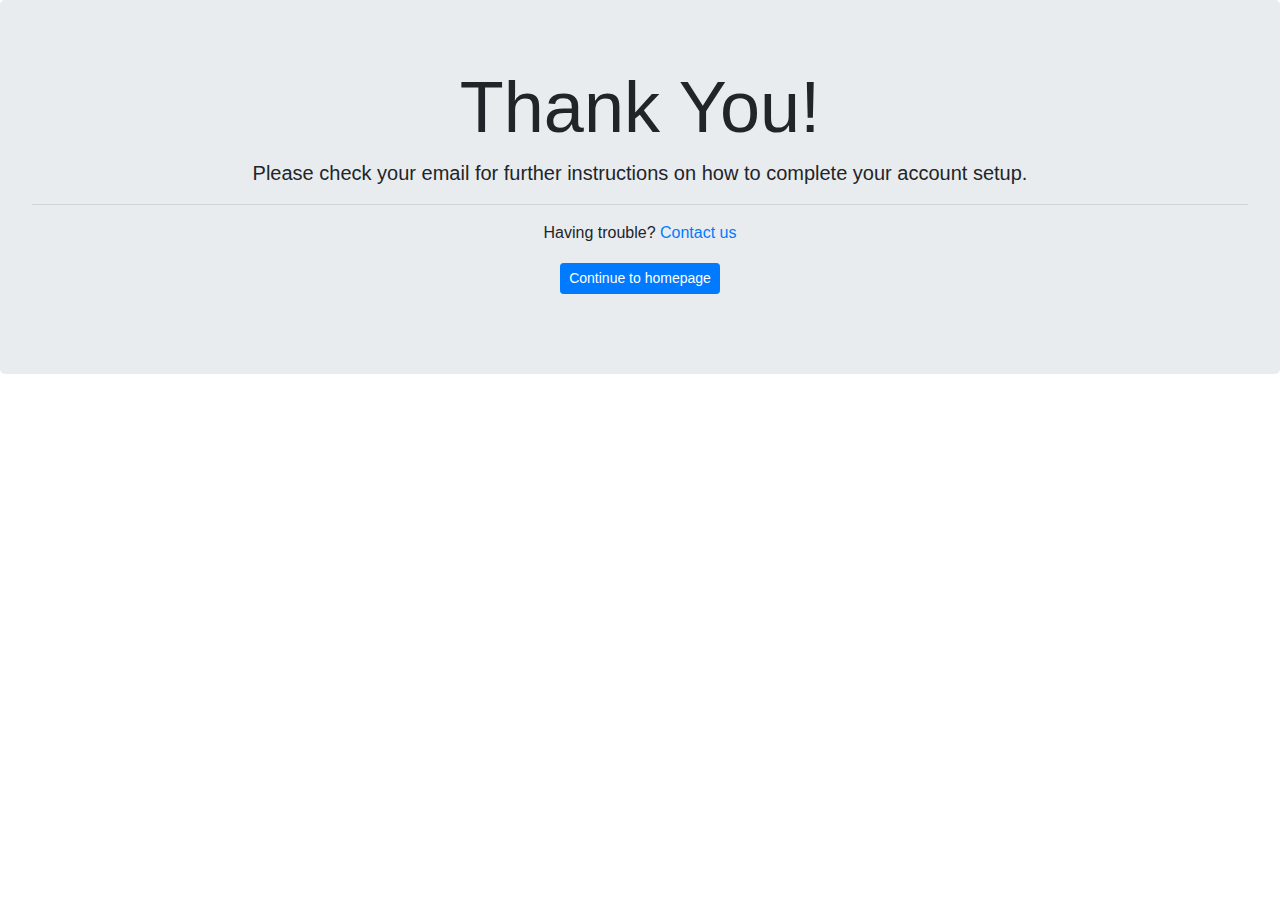
<file: pages/thankyou.html>
<!DOCTYPE html>
<html lang="en">
<head>
    <meta charset="UTF-8">
    <meta http-equiv="X-UA-Compatible" content="IE=edge">
    <meta name="viewport" content="width=device-width, initial-scale=1.0">
    <title>Thank you page</title>
    <link rel="stylesheet" href="https://stackpath.bootstrapcdn.com/bootstrap/4.3.1/css/bootstrap.min.css" integrity="sha384-ggOyR0iXCbMQv3Xipma34MD+dH/1fQ784/j6cY/iJTQUOhcWr7x9JvoRxT2MZw1T" crossorigin="anonymous">
</head>
<body>
    <div class="jumbotron text-center">
        <h1 class="display-3">Thank You!</h1>
        <p class="lead"><strong>Please check your email</strong> for further instructions on how to complete your account setup.</p>
        <hr>
        <p>
          Having trouble? <a href="">Contact us</a>
        </p>
        <p class="lead">
          <a class="btn btn-primary btn-sm" href="https://bootstrapcreative.com/" role="button">Continue to homepage</a>
        </p>
      </div>
    
</body>
</html>
</file>
